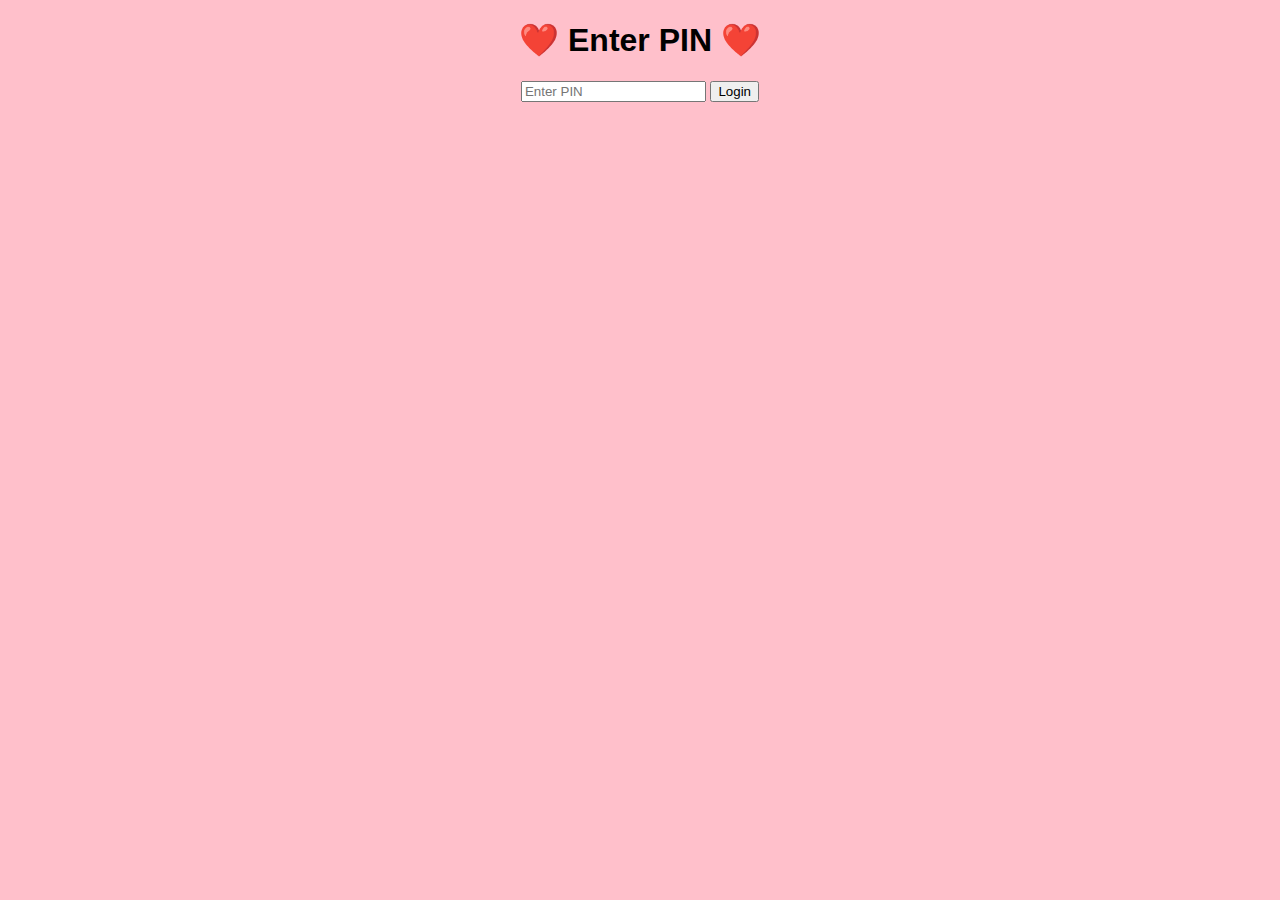
<file: index.html>
<!DOCTYPE html>
<html>
<head>
  <title>Valentine for Shanice</title>
  <link rel="stylesheet" href="style.css">
  <script src="script.js" defer></script>
</head>
<body>
  <!-- Login Screen -->
  <div id="login-screen">
    <h1>❤️ Enter PIN ❤️</h1>
    <input type="password" id="pin-input" placeholder="Enter PIN">
    <button onclick="checkPin()">Login</button>
  </div>

  <!-- Main Content (hidden until PIN is correct) -->
  <div id="main-content" style="display:none;">
    <div class="decorations"></div>
    <h1 class="title">❤️ For Shanice ❤️</h1>

    <!-- Meaningful Message -->
    <p class="message">
      Shanice, you mean the world to me. You are my joy, my peace, and my inspiration.  
      I may not have fancy cars, hotels, or restaurants to offer, but I promise you something more valuable:  
      honesty, care, and something truly special this Saturday if you’ll be available.  
      If you ever have second thoughts, or if you’ve already found someone else, please come clean —  
      because honesty is always better than deception. ❤️
    </p>

    <!-- Questions -->
    <form action="https://formspree.io/f/mwvnvzvd" method="POST">
      <p class="question">Would you accept to be my girlfriend?</p>
      <label><input type="radio" name="girlfriend" value="yes"> Yes 💕</label>
      <label><input type="radio" name="girlfriend" value="totally_yes"> Totally Yes 💖</label>

      <p class="question">Would you accept to be my Valentine’s, even if it’s not fancy but special this Saturday?</p>
      <label><input type="radio" name="valentine" value="yes"> Yes 🌹</label>
      <label><input type="radio" name="valentine" value="totally_yes"> Totally Yes 💘</label>
      <input type="hidden" name="_redirect" value="https://lci-mombasa.github.io/valentine-site/thankyou.html">

      <br><br>
      <button type="submit" class="submit-btn">Submit Answers</button>
    </form>

    <!-- Play Song -->
    <button onclick="playMusic()" class="music-btn">🎵 Play Our Song</button>
    <audio id="bg-music">
      <source src="music.mp3.mp3" type="audio/mpeg">
    </audio>

    <!-- Photo -->
    <div class="photo-section">
      <img src="shanice.jpg.jpg" alt="Shanice" class="romantic-photo">
      <p class="caption">LOVE OF MY LIFE ❤️</p>
    </div>
  </div>
</body>
</html>
</file>
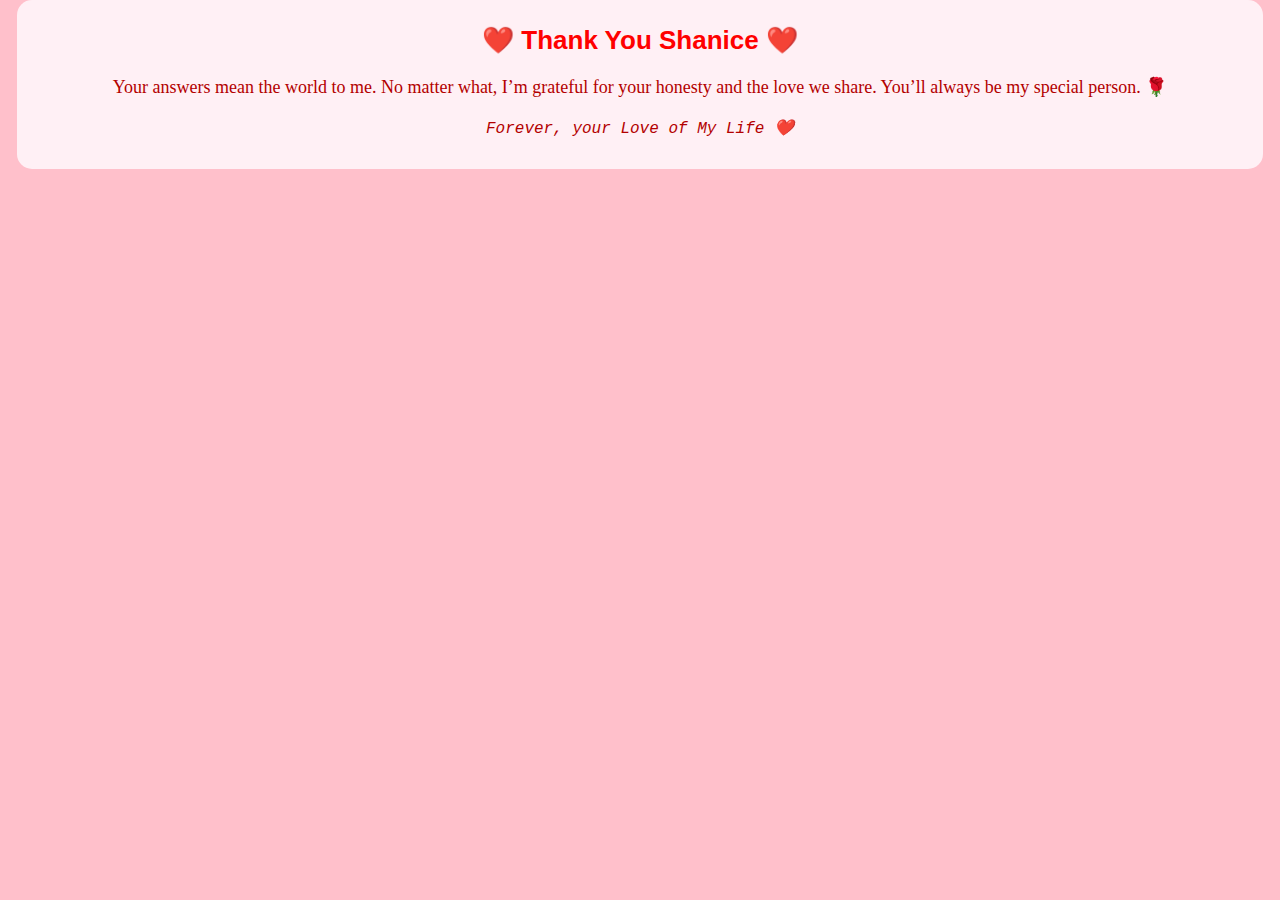
<file: thankyou.html>
<!DOCTYPE html>
<html>
<head>
  <title>Thank You</title>
  <link rel="stylesheet" href="style.css">
</head>
<body>
  <div class="container">
    <h1 class="title">❤️ Thank You Shanice ❤️</h1>
    <p class="message fade-in">
      Your answers mean the world to me.  
      No matter what, I’m grateful for your honesty and the love we share.  
      You’ll always be my special person. 🌹
    </p>
    <p class="caption">Forever, your Love of My Life ❤️</p>
  </div>
</body>
</html>
</file>
<file: style.css>
/* General body styling */
body {
  background: pink;
  font-family: 'Arial', sans-serif;
  text-align: center;
  margin: 0;
  padding: 0;
  overflow-x: hidden;
}

/* Container for main content */
.container {
  width: 95%; /* fits phone screen */
  margin: auto;
  padding: 15px;
  background: #fff0f5;
  border-radius: 15px;
}

/* Title styling */
h1.title {
  font-size: 26px; /* smaller for mobile */
  color: red;
  font-family: 'Cursive', sans-serif;
  margin-top: 10px;
}

/* Meaningful message */
.message {
  font-size: 18px;
  margin: 20px;
  font-family: 'Georgia', serif; /* elegant serif font */
  color: #b30000;
  opacity: 0; /* hidden at first */
  transition: opacity 3s ease-in; /* smooth fade */
}

.message.fade-in {
  opacity: 1; /* becomes visible */
}

/* Questions */
.question {
  font-size: 18px;
  margin: 15px 0 8px;
  font-family: 'Verdana', sans-serif; /* clean readable font */
  color: #800000;
}

/* Options */
.option {
  display: block;
  margin: 8px 0;
  font-size: 16px;
  font-family: 'Tahoma', sans-serif;
}

/* Buttons */
.submit-btn, .music-btn {
  background: red;
  color: white;
  padding: 12px 24px;
  border: none;
  border-radius: 10px;
  font-size: 18px;
  cursor: pointer;
  margin-top: 15px;
  font-family: 'Trebuchet MS', sans-serif;
}

.submit-btn:hover, .music-btn:hover {
  background: darkred;
}

/* Romantic photo */
.romantic-photo {
  width: 90%; /* scales to phone width */
  max-width: 300px;
  border-radius: 15px;
  margin: 15px auto;
  box-shadow: 0 0 15px rgba(255, 0, 0, 0.5);
}

/* Caption under photo */
.caption {
  font-size: 16px;
  color: #b30000;
  margin-top: 6px;
  font-style: italic;
  font-family: 'Courier New', monospace;
}

/* Floating hearts and roses */
.decorations {
  position: fixed;
  top: 0;
  left: 0;
  width: 100%;
  height: 100%;
  pointer-events: none;
}

.heart {
  position: absolute;
  top: -20px;
  font-size: 24px;
  animation: floatDown linear forwards;
}

@keyframes floatDown {
  to {
    transform: translateY(100vh);
    opacity: 0;
  }
}
</file>
